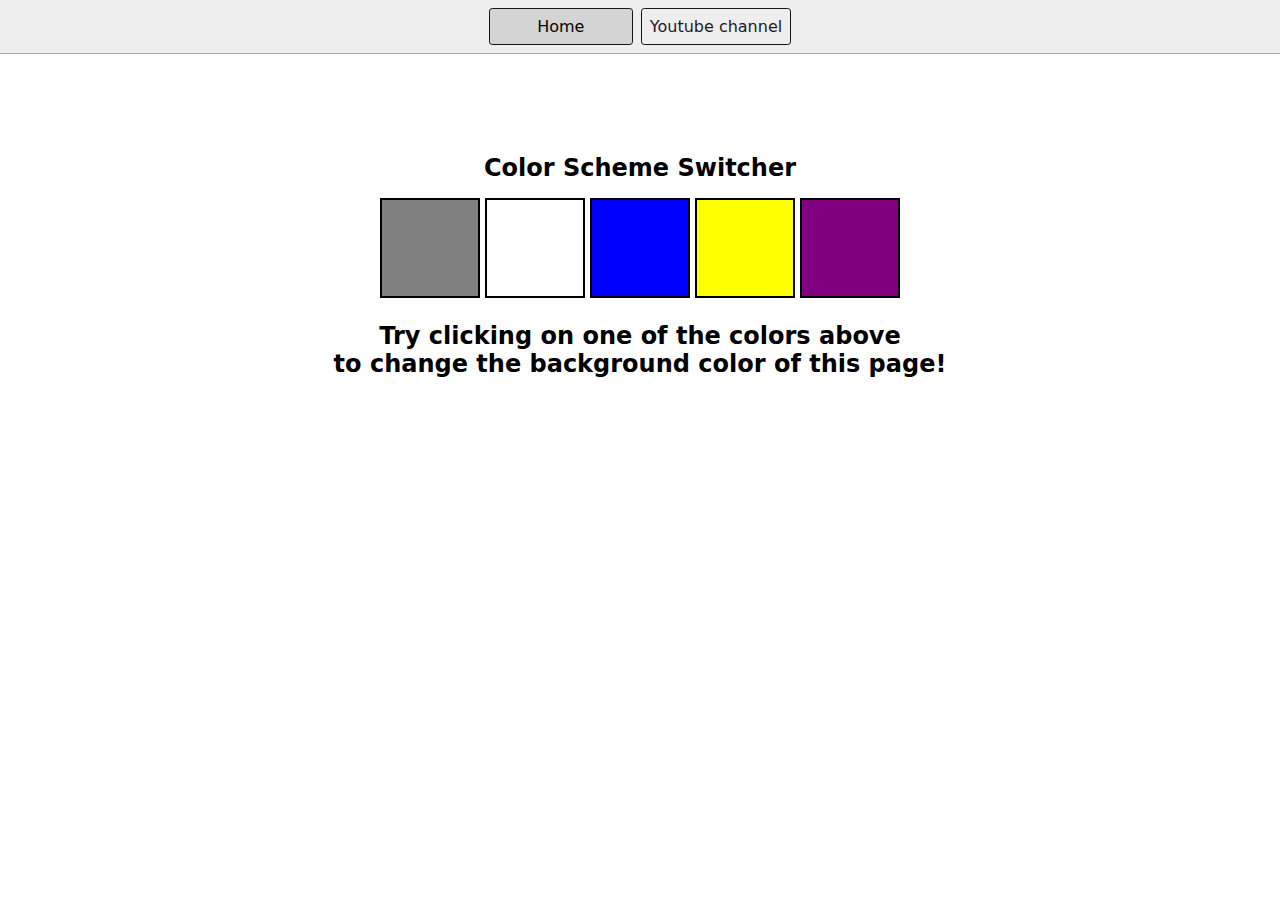
<file: Project/1-colorChanger/index.html>
<!DOCTYPE html>
<html lang="en">
  <head>
    <meta charset="UTF-8" />
    <meta name="viewport" content="width=device-width, initial-scale=1.0" />
    <meta http-equiv="X-UA-Compatible" content="ie=edge" />
    <link rel="stylesheet" href="style.css" />
    <link rel="stylesheet" href="../styles.css" />
    <title>JavaScript Background Color Switcher</title>
  </head>
  <body>
    <nav>
      <a href="/" aria-current="page">Home</a>
      <a target="_blank" href="https://www.youtube.com/@chaiaurcode"
        >Youtube channel</a
      >
    </nav>
    <div class="canvas">
      <!-- <a
        style="
          background-color: #fff;
          padding: 10px 30px;
          border-radius: 8px;
          color: #212121;
          text-decoration: none;
          border: 2px solid #212121;
        "
        href="../index.html"
        >Back to Home Page</a
      > -->
      <h1>Color Scheme Switcher</h1>
      <span class="button" id="grey"></span>
      <span class="button" id="white"></span>
      <span class="button" id="blue"></span>
      <span class="button" id="yellow"></span>
      <span class="button" id="purple"></span>
      
      <h2>
        Try clicking on one of the colors above
        <span>to change the background color of this page!</span>
      </h2>
    </div>
    <script src="chaiaurcode.js"></script>
  </body>
</html>
</file>
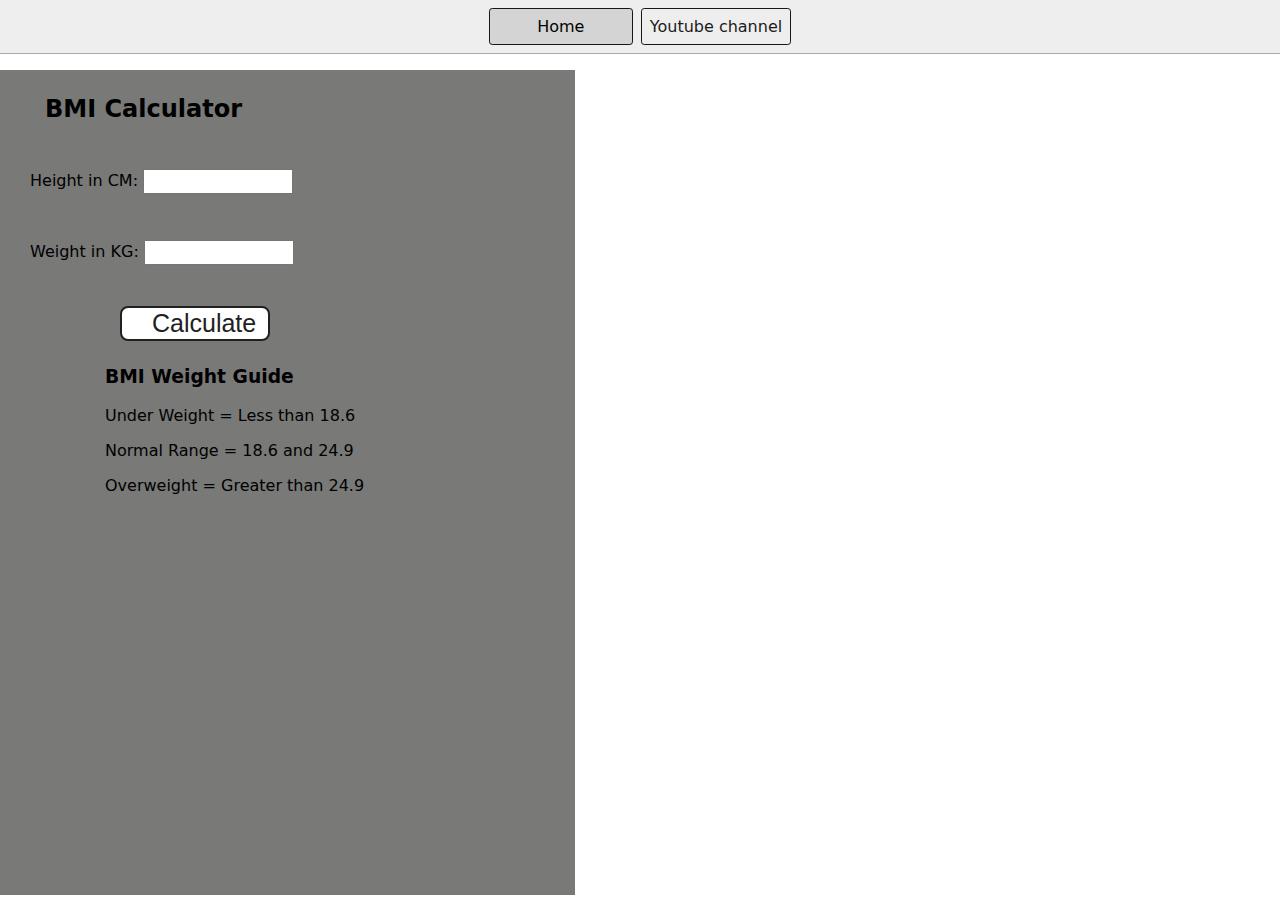
<file: Project/2-BMICalculator/index.html>
<!DOCTYPE html>
<html lang="en">
  <head>
    <meta charset="UTF-8" />
    <meta name="viewport" content="width=device-width, initial-scale=1.0" />
    <meta http-equiv="X-UA-Compatible" content="ie=edge" />
    <link rel="stylesheet" href="style.css" />
    <link rel="stylesheet" href="../styles.css" />
    <title>BMI Calculator</title>
  </head>
  <body>
    <nav>
      <a href="/" aria-current="page">Home</a>
      <a target="_blank" href="https://www.youtube.com/@chaiaurcode"
        >Youtube channel</a
      >
    </nav>
    <div class="container">
      <h1>BMI Calculator</h1>
      <form>
        <p><label>Height in CM: </label><input type="text" id="height" /></p>
        <p><label>Weight in KG: </label><input type="text" id="weight" /></p>
        <button>Calculate</button>
        <div id="results"></div>
        <div id="weight-guide">
          <h3>BMI Weight Guide</h3>
          <p>Under Weight = Less than 18.6</p>
          <p>Normal Range = 18.6 and 24.9</p>
          <p>Overweight = Greater than 24.9</p>
        </div>
      </form>
    </div>
  </body>
  <script src="chaiaurcode.js"></script>
</html>
</file>
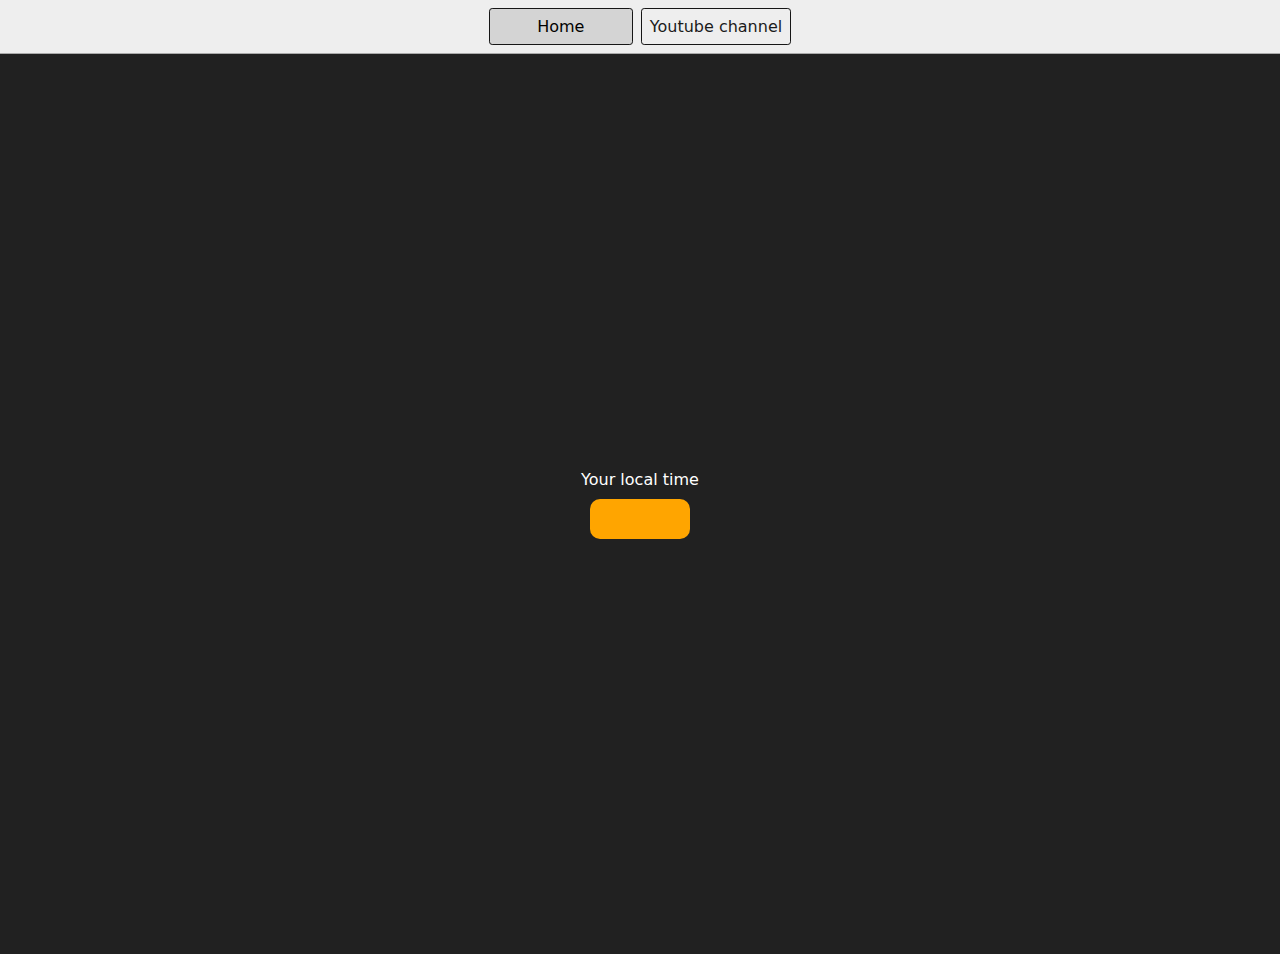
<file: Project/3-DigitalClock/index.html>
<!DOCTYPE html>
<html lang="en">
  <head>
    <meta charset="UTF-8" />
    <meta name="viewport" content="width=device-width, initial-scale=1.0" />
    <meta http-equiv="X-UA-Compatible" content="ie=edge" />
    <link rel="stylesheet" type="text/css" href="../styles.css" />
    <title>Your Local Time</title>
    <style>
      body {
        background-color: #212121;
        color: #fff;
      }
      .center {
        display: flex;
        height: 100vh;
        justify-content: center;
        align-items: center;
        flex-direction: column;
      }
      #clock {
        font-size: 40px;
        background-color: orange;
        padding: 20px 50px;
        margin-top: 10px;
        border-radius: 10px;
      }
    </style>
  </head>
  <body>
    <nav>
      <a href="/" aria-current="page">Home</a>
      <a target="_blank" href="https://www.youtube.com/@chaiaurcode"
        >Youtube channel</a
      >
    </nav>
    <div class="center">
      <div id="banner"><span>Your local time</span></div>
      <div id="clock"></div>
    </div>
    <script src="chaiaurcode.js"></script>
  </body>
</html>
</file>
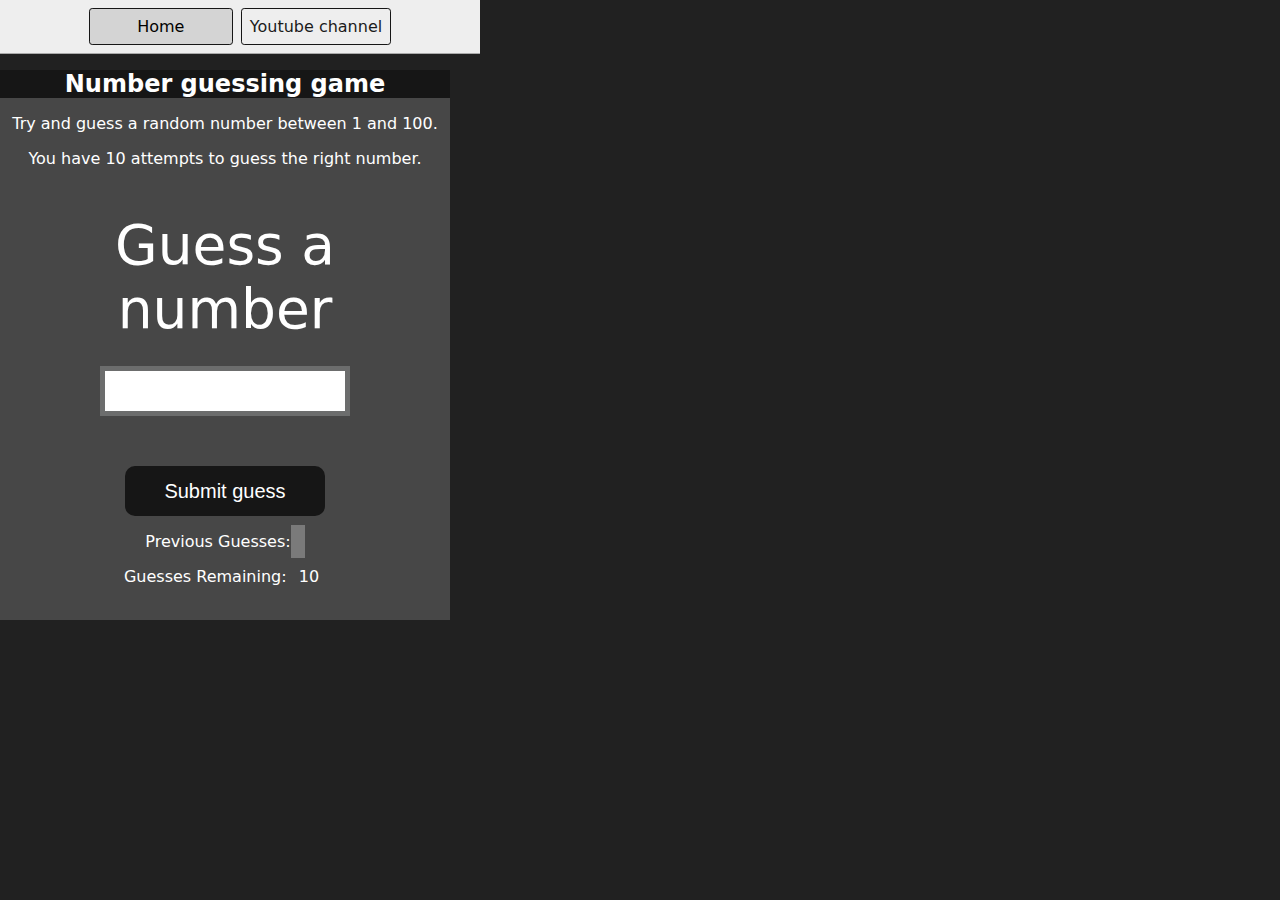
<file: Project/4-GuessTheNumber/index.html>
<!DOCTYPE html>
<html lang="en">
<head>
    <meta charset="UTF-8">
    <meta name="viewport" content="width=device-width, initial-scale=1.0">
    <meta http-equiv="X-UA-Compatible" content="ie=edge">
    <title>Number Guessing Game</title>
    <link rel="stylesheet" href="style.css">
    <link rel="stylesheet" href="../styles.css">
</head>
<body style="background-color:#212121; color:#fff;">
  <nav>
    <a href="/" aria-current="page">Home</a>
    <a target="_blank" href="https://www.youtube.com/@chaiaurcode"
      >Youtube channel</a
    >
  </nav>
    
    <div id="wrapper">
      <h1>Number guessing game</h1>
    <p>Try and guess a random number between 1 and 100.</p>
    <p>You have 10 attempts to guess the right number.</p>
    </br>
        <form class="form">
            <label2 for="guessField" id="guess">Guess a number</label>
            <input type="text" id="guessField" class="guessField">
            <input type="submit" id="subt" value="Submit guess" class="guessSubmit">
        </form>

        <div class="resultParas">
            <p >Previous Guesses: <span class="guesses"></span></p>
            <p >Guesses Remaining: <span class="lastResult">10</span></p>
            <p class="lowOrHi"></p>
        </div>
    </div>
    <script src="chaiaurcode.js"></script>
</body>
</html>
</file>
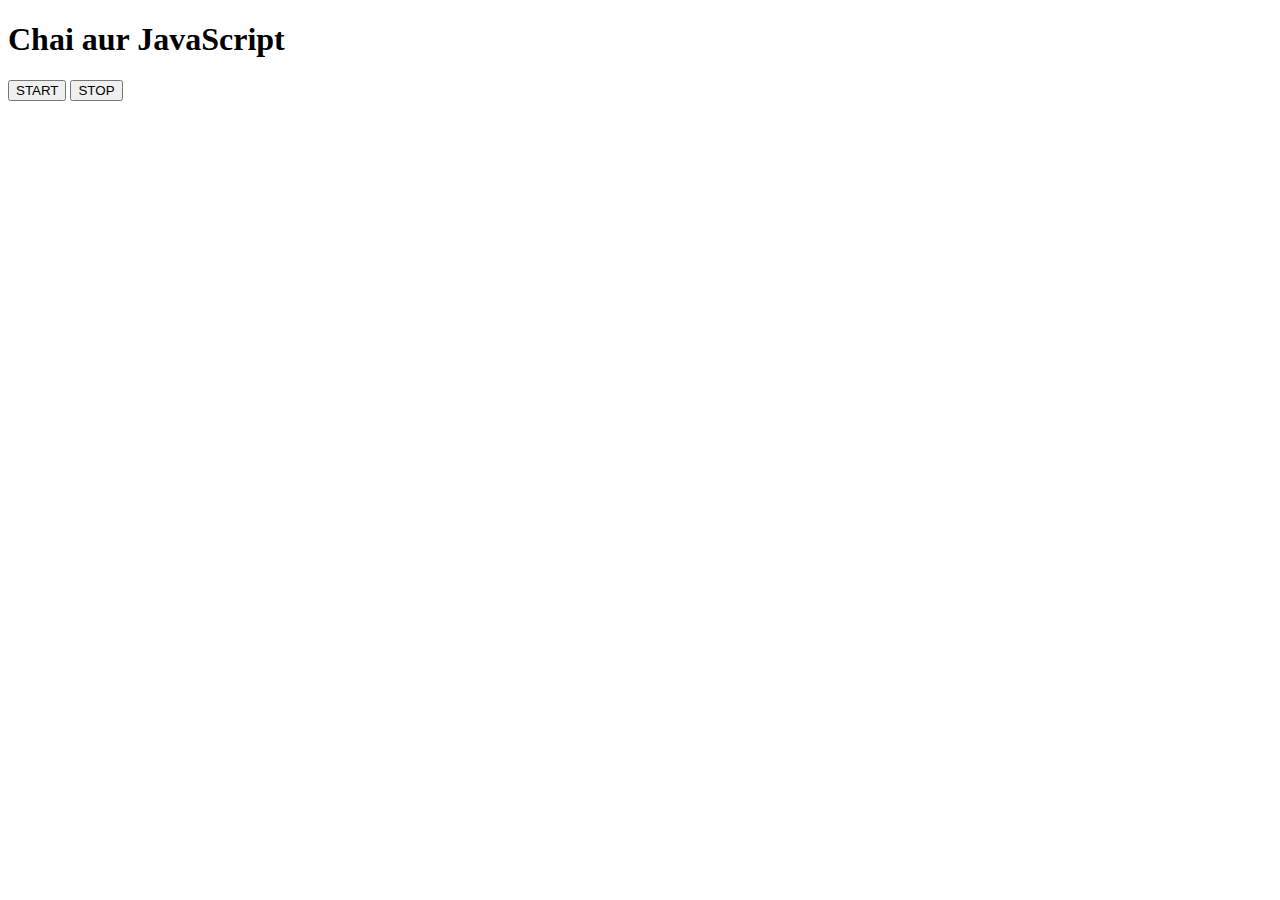
<file: 08_events/three.html>
<!DOCTYPE html>
<html lang="en">
<head>
    <meta charset="UTF-8">
    <meta name="viewport" content="width=device-width, initial-scale=1.0">
    <title>Document</title>
</head>
<body>
    <h1>Chai aur JavaScript</h1>
    <button id="start">START</button>
    <button id="stop">STOP</button>
</body>
<script>
    const sayDate = function(str){
        console.log(str, Date.now());
    }

    //ye function repeat karta ahi task
    document.querySelector('#start').addEventListener('click', function(){
       const intervalID =  setInterval(sayDate, 1000, "Hi");
    })
    
    document.querySelector('#stop').addEventListener('click', function(){
        clearInterval(intervalID);
    })
</script>
</html>
</file>
<file: Project/1-colorChanger/style.css>
html {
    margin: 0;
  }
  
  span {
    display: block;
  }
  .canvas {
    margin: 100px auto 100px;
    width: 80%;
    text-align: center;
  }
  
  .button {
    width: 100px;
    height: 100px;
    border: solid black 2px;
    display: inline-block;
  }
  
  #grey {
    background: grey;
  }
  
  #white {
    background: white;
  }
  #blue {
    background: blue;
  }
  #yellow {
    background: yellow;
  }
  #purple{
    background: purple;
  }
</file>
<file: Project/styles.css>
* {
    box-sizing: border-box;
  }
  
  body {
    margin: 0;
    font-family: system-ui, sans-serif;
    color: black;
    background-color: white;
  }
  
  nav {
    display: flex;
    flex-wrap: wrap;
    align-items: center;
    justify-content: center;
    padding: 0.5rem;
    gap: 0.5rem;
    border-bottom: solid 1px #aaa;
    background-color: #eee;
  }
  
  nav a {
    display: inline-block;
    min-width: 9rem;
    padding: 0.5rem;
    border-radius: 0.2rem;
    border: solid 1px rgb(22, 22, 22);
    text-align: center;
    text-decoration: none;
    color: #1b1b1b;
  }
  
  nav a[aria-current='page'] {
    color: #000;
    background-color: #d4d4d4;
  }
  
  main {
    padding: 1rem;
  }
  
  h1 {
    font-weight: bold;
    font-size: 1.5rem;
  }
  
  .projects {
    display: flex;
    flex-direction: column;
  }
  
  .project-link {
    background-color: #fff;
    padding: 10px 30px;
    border-radius: 8px;
    color: #212121;
    text-decoration: none;
    border: 2px solid #212121;
    margin-top: 5px;
  }
</file>
<file: Project/2-BMICalculator/style.css>
.container {
    width: 575px;
    height: 825px;
  
    background-color: #797978;
    padding-left: 30px;
  }
  #height,
  #weight {
    width: 150px;
    height: 25px;
    margin-top: 30px;
  }
  
  #weight-guide {
    margin-left: 75px;
    margin-top: 25px;
  }
  
  #results {
    font-size: 35px;
    margin-left: 90px;
    margin-top: 20px;
    color: rgb(241, 241, 241);
  }
  
  button {
    width: 150px;
    height: 35px;
    margin-left: 90px;
    margin-top: 25px;
    background-color: #fff;
    padding: 1px 30px;
    border-radius: 8px;
    color: #212121;
    text-decoration: none;
    border: 2px solid #212121;
  
    font-size: 25px;
  }
  
  h1 {
    padding-left: 15px;
    padding-top: 25px;
    
  }
</file>
<file: Project/4-GuessTheNumber/style.css>
html {
    font-family: sans-serif;
  }
  
  body {
    width: 300px;
    max-width: 750px;
    min-width: 480px;
    margin: 0 auto;
    background-color: #212121;
  }
  
  .lastResult {
    color: white;
    padding: 7px;
  }
  
  .guesses {
    color: white;
    padding: 7px;
  }
  
  button {
    background-color: #141414;
    color: #fff;
    width: 250px;
    height: 50px;
    border-radius: 25px;
    font-size: 30px;
    border-style: none;
    margin-top: 30px;
    /* margin-left: 50px; */
  }
  
  #subt {
    background-color: #161616;
    color: #ffffff;
    width: 200px;
    height: 50px;
    border-radius: 10px;
    font-size: 20px;
    border-style: none;
    margin-top: 50px;
    /* margin-left: 75px; */
  }
  
  #guessField {
    color: #000;
    width: 250px;
    height: 50px;
    font-size: 30px;
    border-style: none;
    margin-top: 25px;
  
    /* margin-left: 50px; */
    border: 5px solid #6c6d6d;
    text-align: center;
  }
  
  #guess {
    font-size: 55px;
    /* margin-left: 90px; */
    margin-top: 120px;
    color: #fff;
  }
  
  .guesses {
    background-color: #7a7a7a;
  }
  
  #wrapper {
    box-sizing: border-box;
    text-align: center;
    width: 450px;
    height: 550px;
    background-color: #474747;
    color: #fff;
    font-size: 25px;
  }
  
  h1 {
    background-color: #161616;
  
    color: #fff;
    text-align: center;
  }
  
  p {
    font-size: 16px;
    text-align: center;
  }
</file>
